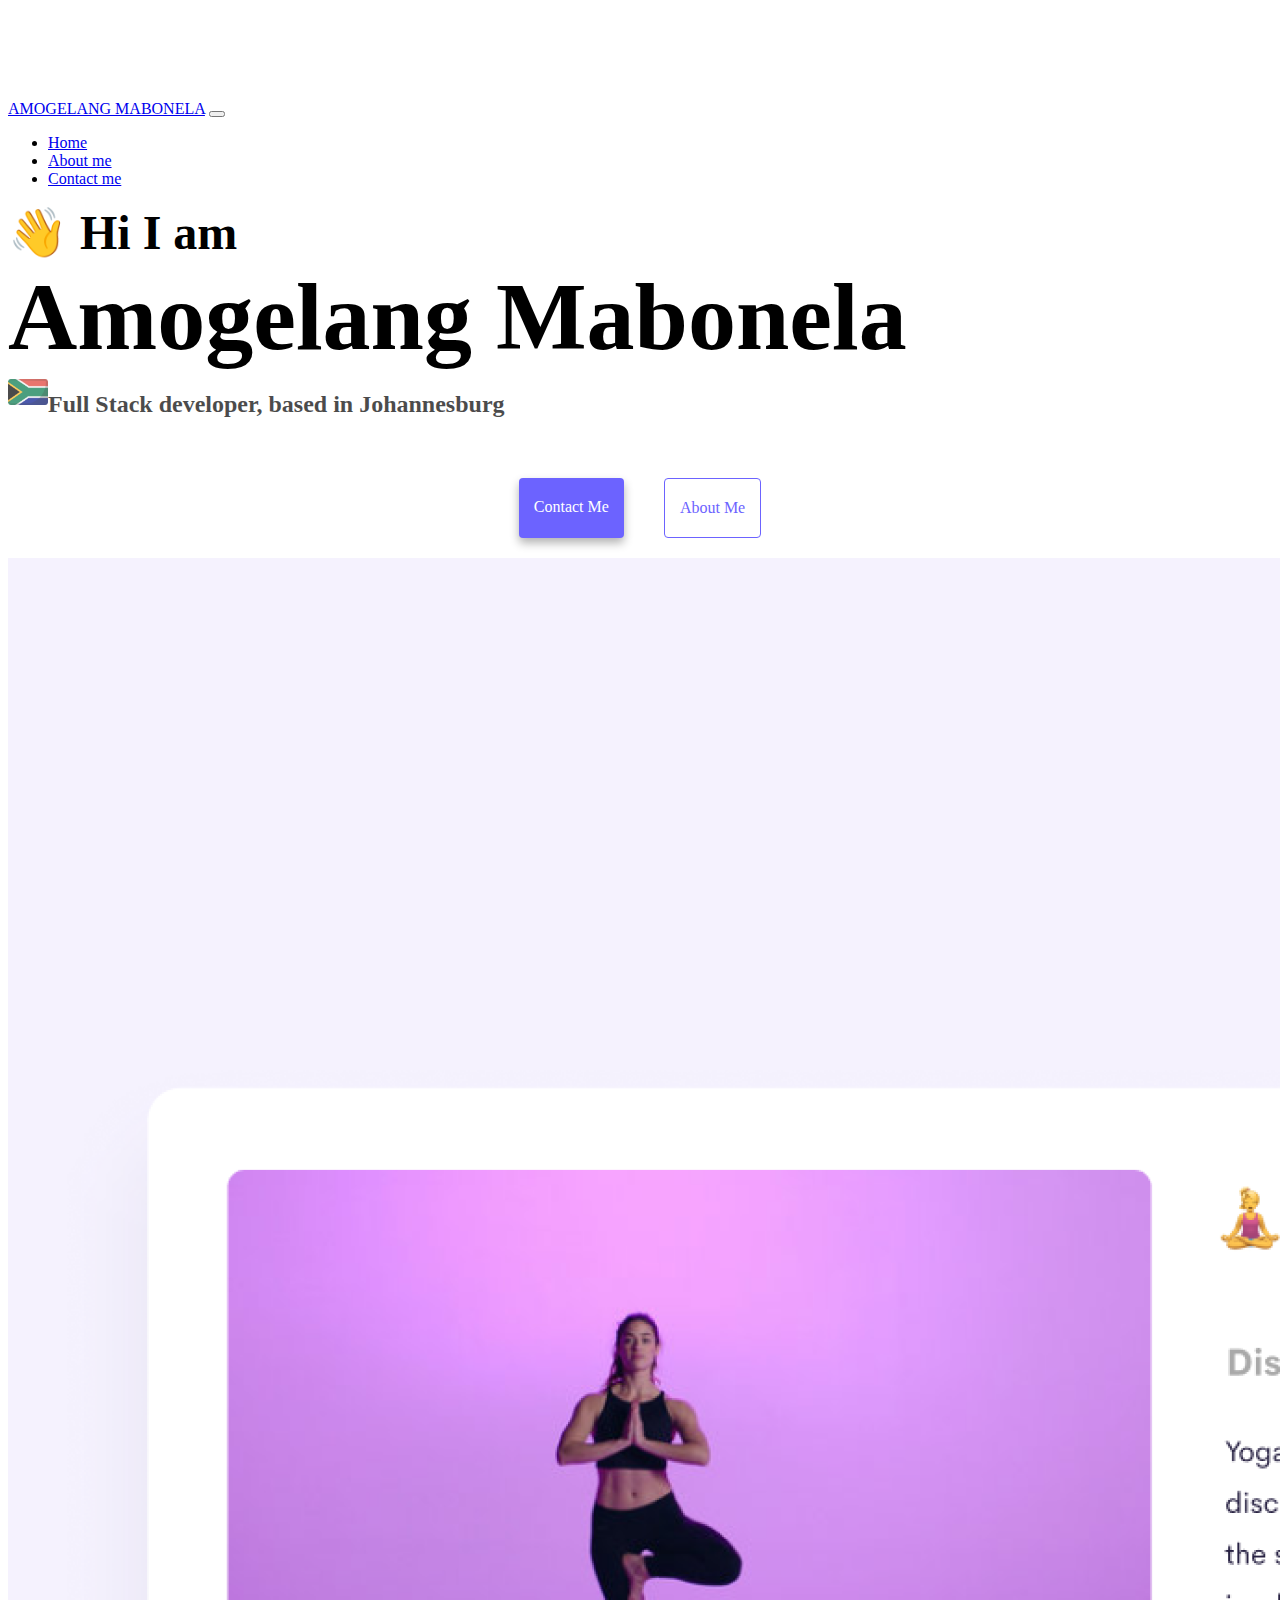
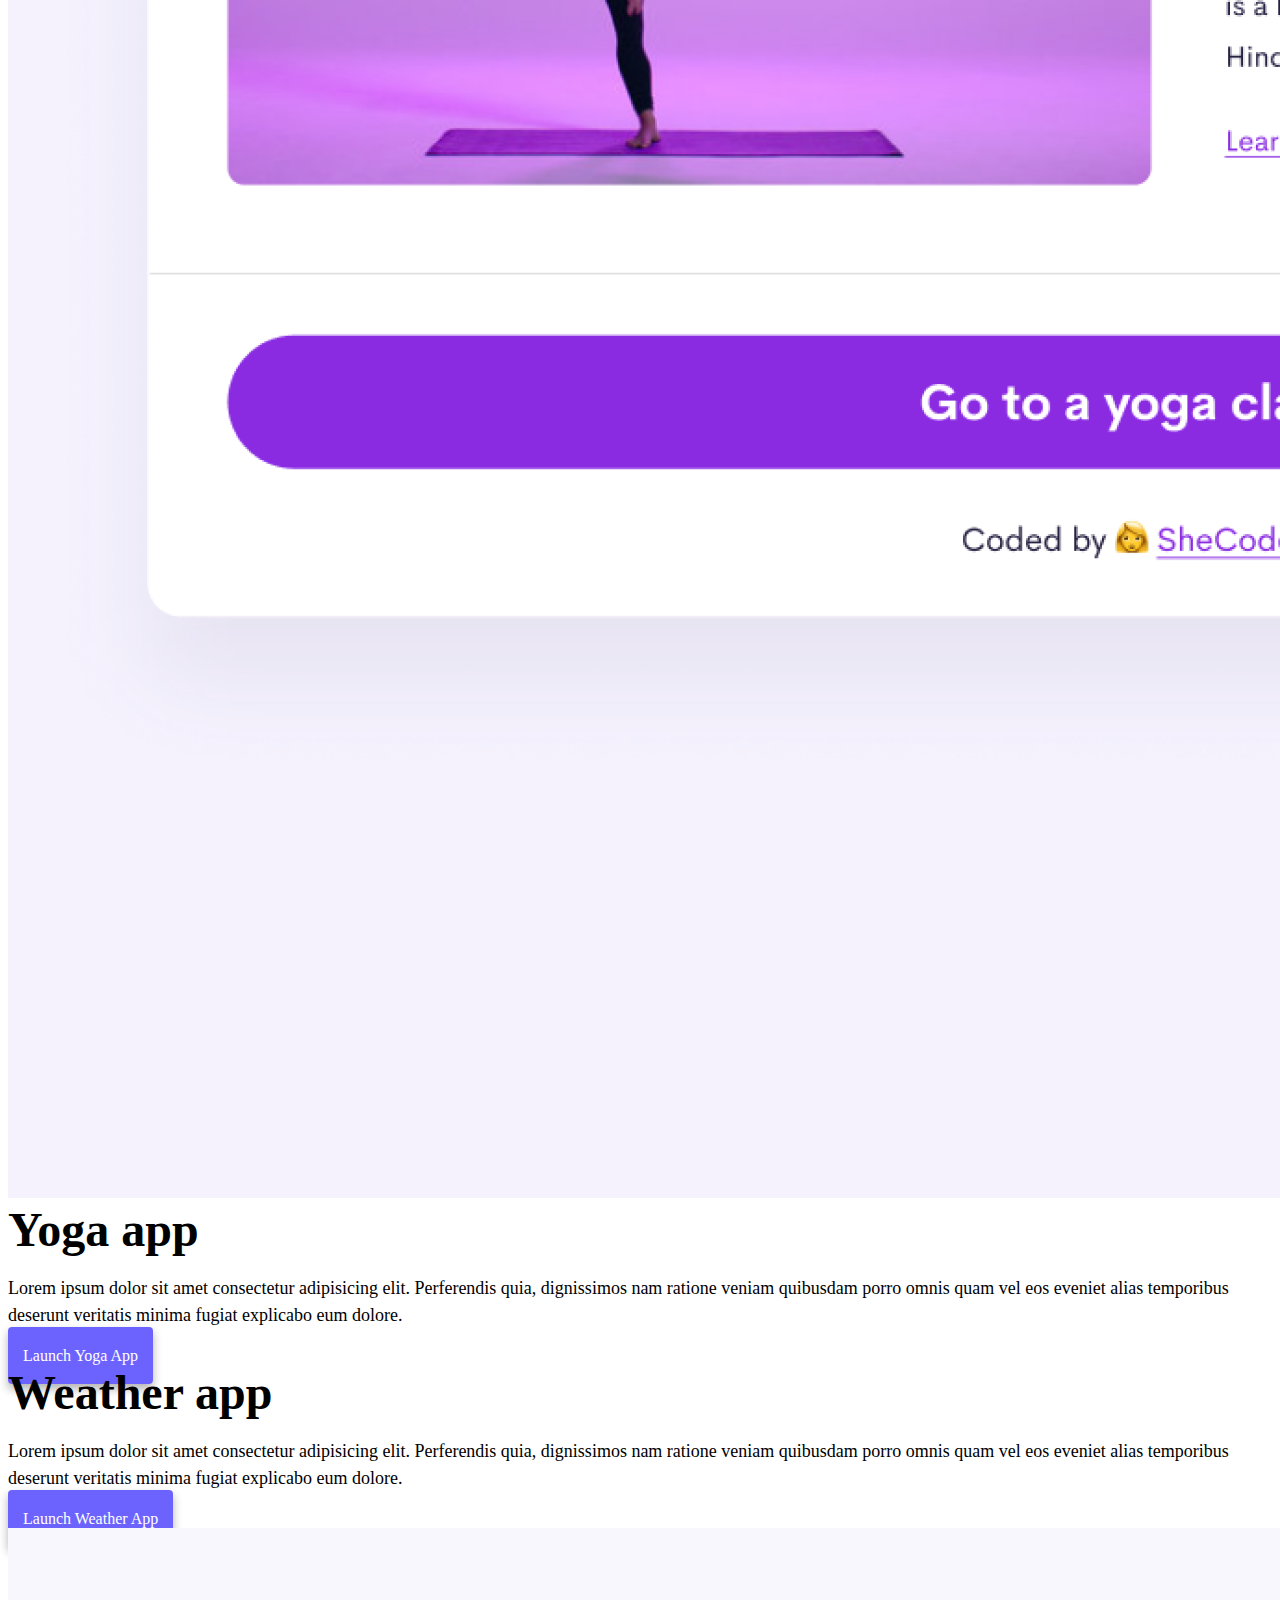
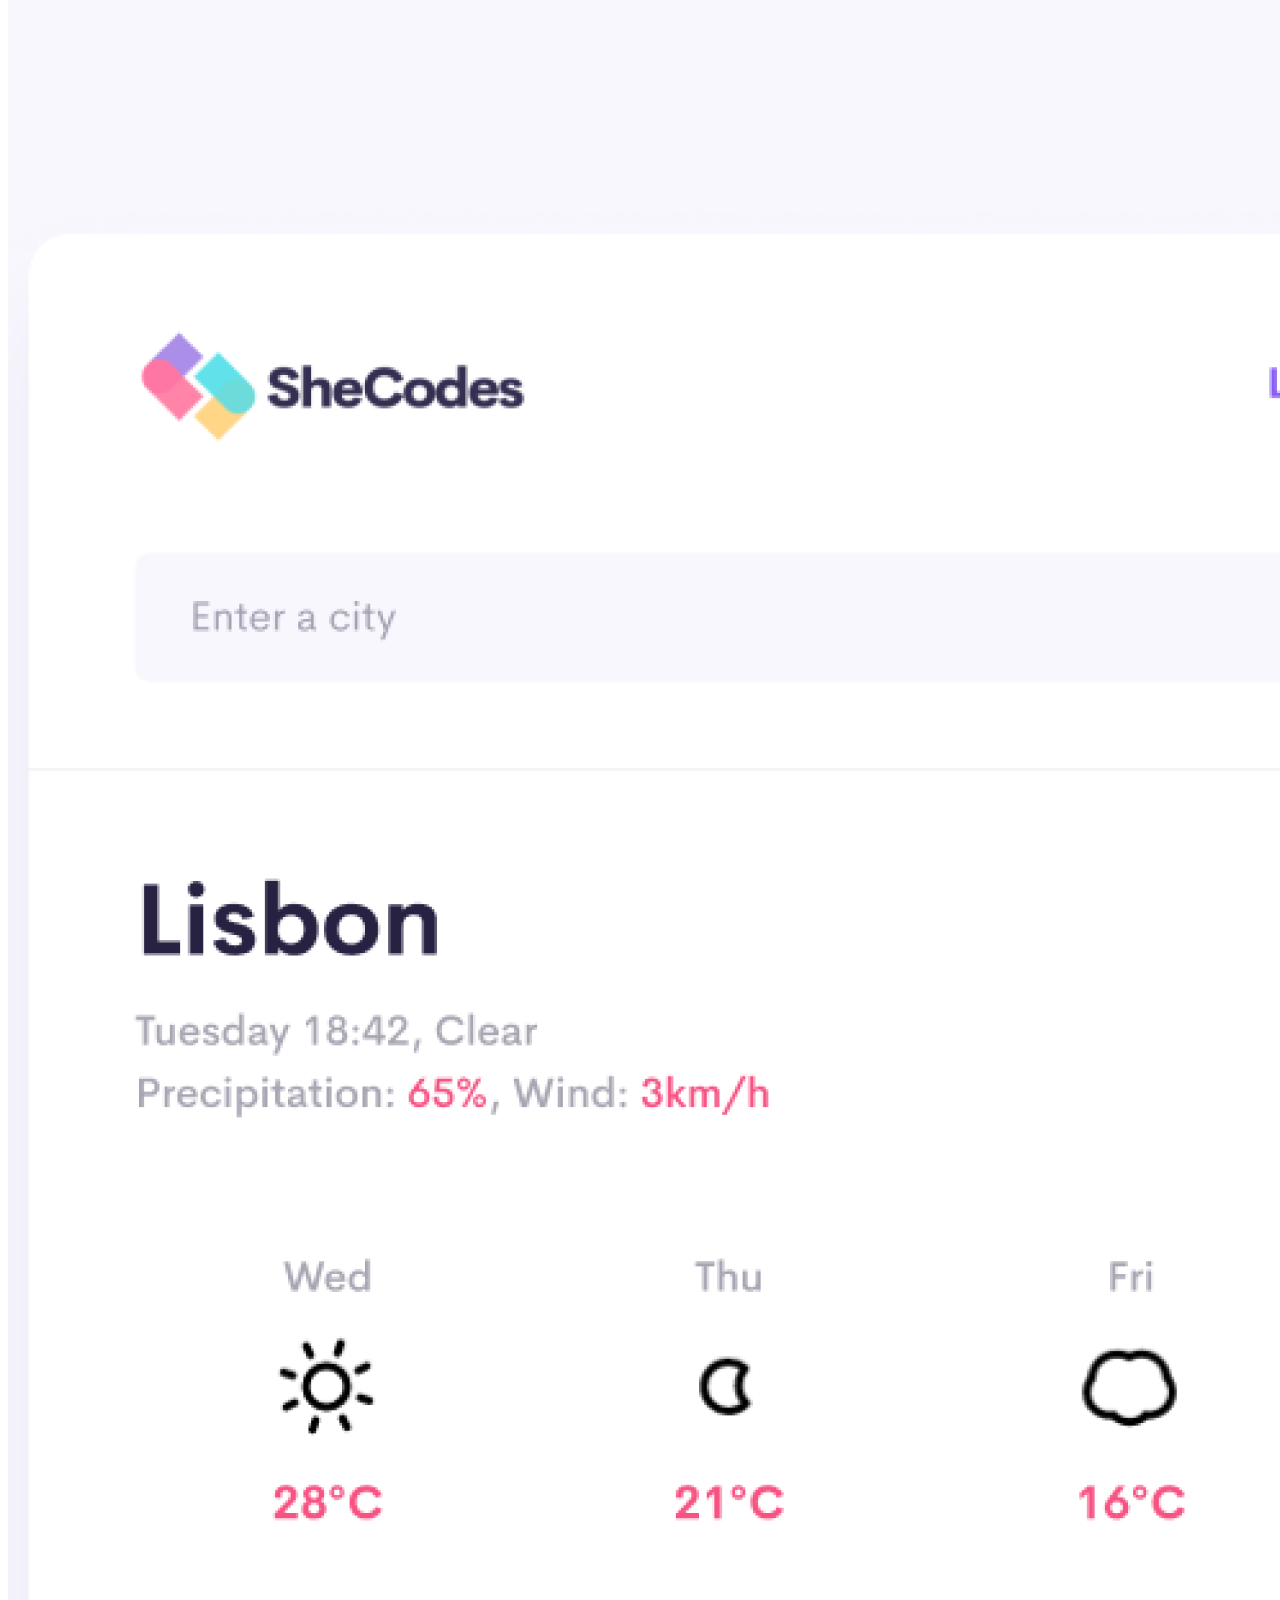
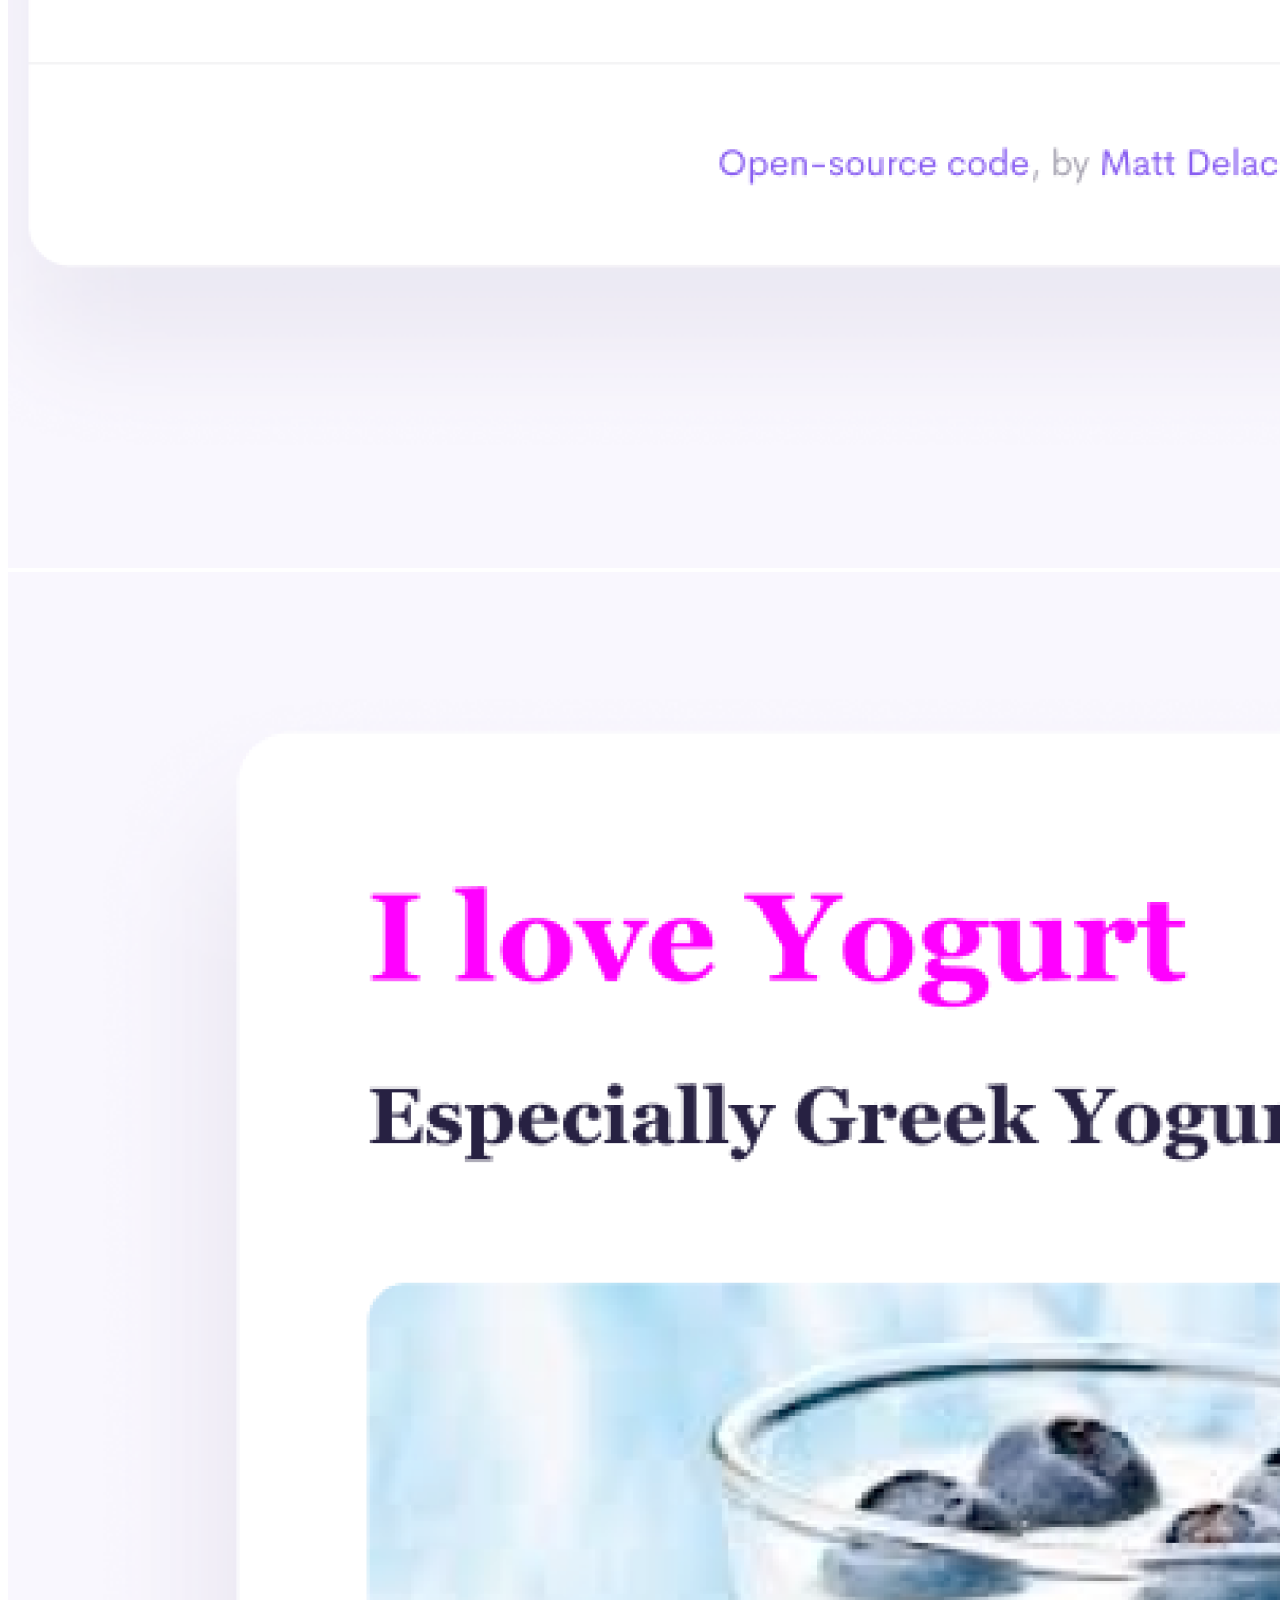
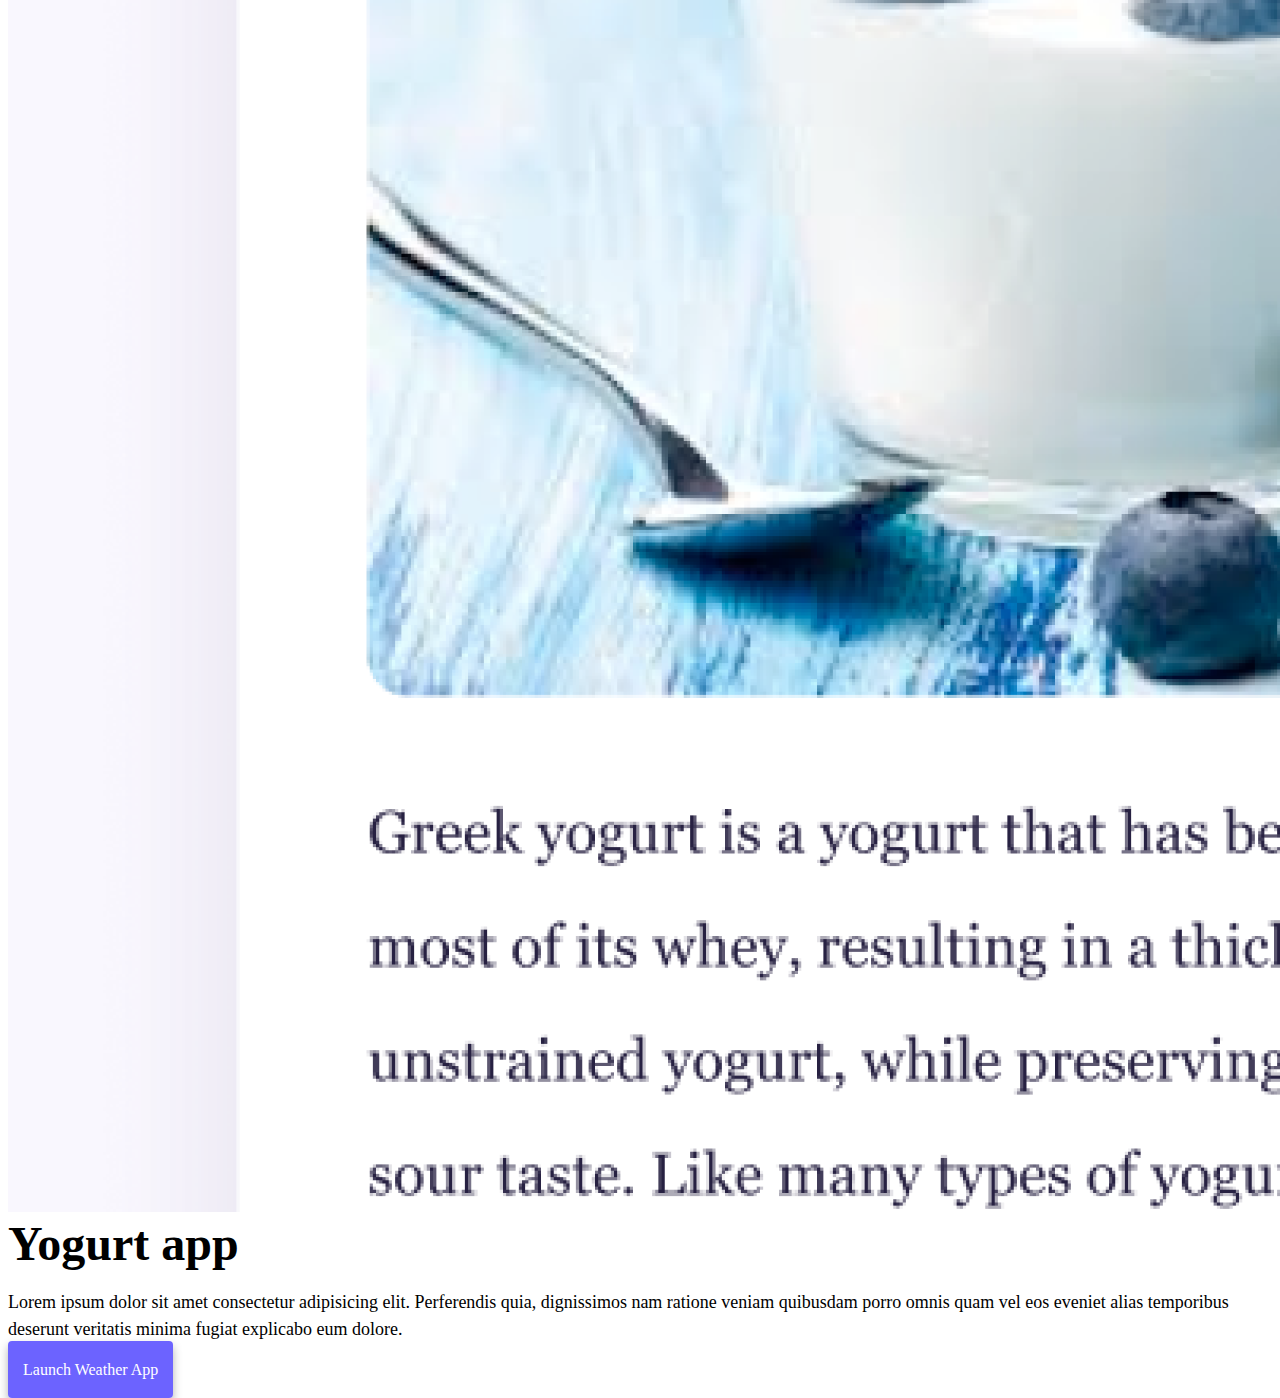
<file: index.html>
<!DOCTYPE html>
<html lang="en">
  <head>
    <meta charset="UTF-8" />
    <meta http-equiv="X-UA-Compatible" content="IE=edge" />
    <meta name="viewport" content="width=device-width, initial-scale=1.0" />
    <title>Full Stack developer - Amogelang Mabonela</title>
    <link
      href="https://cdn.jsdelivr.net/npm/bootstrap@5.0.0-beta2/dist/css/bootstrap.min.css"
      rel="stylesheet"
      integrity="sha384-BmbxuPwQa2lc/FVzBcNJ7UAyJxM6wuqIj61tLrc4wSX0szH/Ev+nYRRuWlolflfl"
      crossorigin="anonymous"
    />
    <script
      src="https://cdn.jsdelivr.net/npm/bootstrap@5.0.0-beta2/dist/js/bootstrap.bundle.min.js"
      integrity="sha384-b5kHyXgcpbZJO/tY9Ul7kGkf1S0CWuKcCD38l8YkeH8z8QjE0GmW1gYU5S9FOnJ0"
      crossorigin="anonymous"
    ></script>
    <link rel="stylesheet" href="style.css" />
  </head>
  <body>
    <nav class="navbar navbar-expand-lg navbar-light bg-light fixed-top">
      <div class="container">
        <a class="navbar-brand" href="index.html">AMOGELANG MABONELA</a>
        <button
          class="navbar-toggler"
          type="button"
          data-bs-toggle="collapse"
          data-bs-target="#navbarNav"
          aria-controls="navbarNav"
          aria-expanded="false"
          aria-label="Toggle navigation"
        >
          <span class="navbar-toggler-icon"></span>
        </button>
        <div class="collapse navbar-collapse" id="navbarNav">
          <ul class="navbar-nav">
            <li class="nav-item">
              <a class="nav-link active" aria-current="page" href="index.html"
                >Home</a
              >
            </li>
            <li class="nav-item">
              <a class="nav-link" href="about.html">About me</a>
            </li>
            <li class="nav-item">
              <a class="nav-link" href="about.html#contact">Contact me</a>
            </li>
          </ul>
        </div>
      </div>
    </nav>
    <h2 class="text-center">👋 Hi I am</h2>
    <h1 class="text-center">Amogelang Mabonela</h1>
    <h3 class="text-center">
      <img src="images/south-africa.png" class="flag" />Full Stack developer,
      based in Johannesburg
    </h3>
    <div class="navigation-links mb-5">
      <a href="about.html#contact" class="primary-link">Contact me</a>
      <a href="about.html" class="secondary-link">About me</a>
    </div>
    <div class="container">
      <div class="row">
        <div class="col-6">
          <img src="images/yoga.png" class="img-fluid rounded" />
        </div>
        <div class="col-6">
          <h2 class="mb-3">Yoga app</h2>
          <p>
            Lorem ipsum dolor sit amet consectetur adipisicing elit. Perferendis
            quia, dignissimos nam ratione veniam quibusdam porro omnis quam vel
            eos eveniet alias temporibus deserunt veritatis minima fugiat
            explicabo eum dolore.
          </p>
          <div class="mt-5">
            <a href="#" class="primary-link">Launch Yoga App</a>
          </div>
        </div>
      </div>
      <div class="row mt-5">
        <div class="col-6">
          <h2 class="mb-3">Weather app</h2>
          <p>
            Lorem ipsum dolor sit amet consectetur adipisicing elit. Perferendis
            quia, dignissimos nam ratione veniam quibusdam porro omnis quam vel
            eos eveniet alias temporibus deserunt veritatis minima fugiat
            explicabo eum dolore.
          </p>
          <div class="mt-5">
            <a href="#" class="primary-link">Launch Weather App</a>
          </div>
        </div>
        <div class="col-6">
          <img src="images/weather.png" class="img-fluid rounded" />
        </div>
      </div>
      <div class="row mt-5">
        <div class="col-6">
          <img src="images/yogurt.png" class="img-fluid rounded" />
        </div>
        <div class="col-6">
          <h2 class="mb-3">Yogurt app</h2>
          <p>
            Lorem ipsum dolor sit amet consectetur adipisicing elit. Perferendis
            quia, dignissimos nam ratione veniam quibusdam porro omnis quam vel
            eos eveniet alias temporibus deserunt veritatis minima fugiat
            explicabo eum dolore.
          </p>
          <div class="mt-5">
            <a href="#" class="primary-link">Launch Weather App</a>
          </div>
        </div>
      </div>
    </div>
  </body>
</html>
</file>
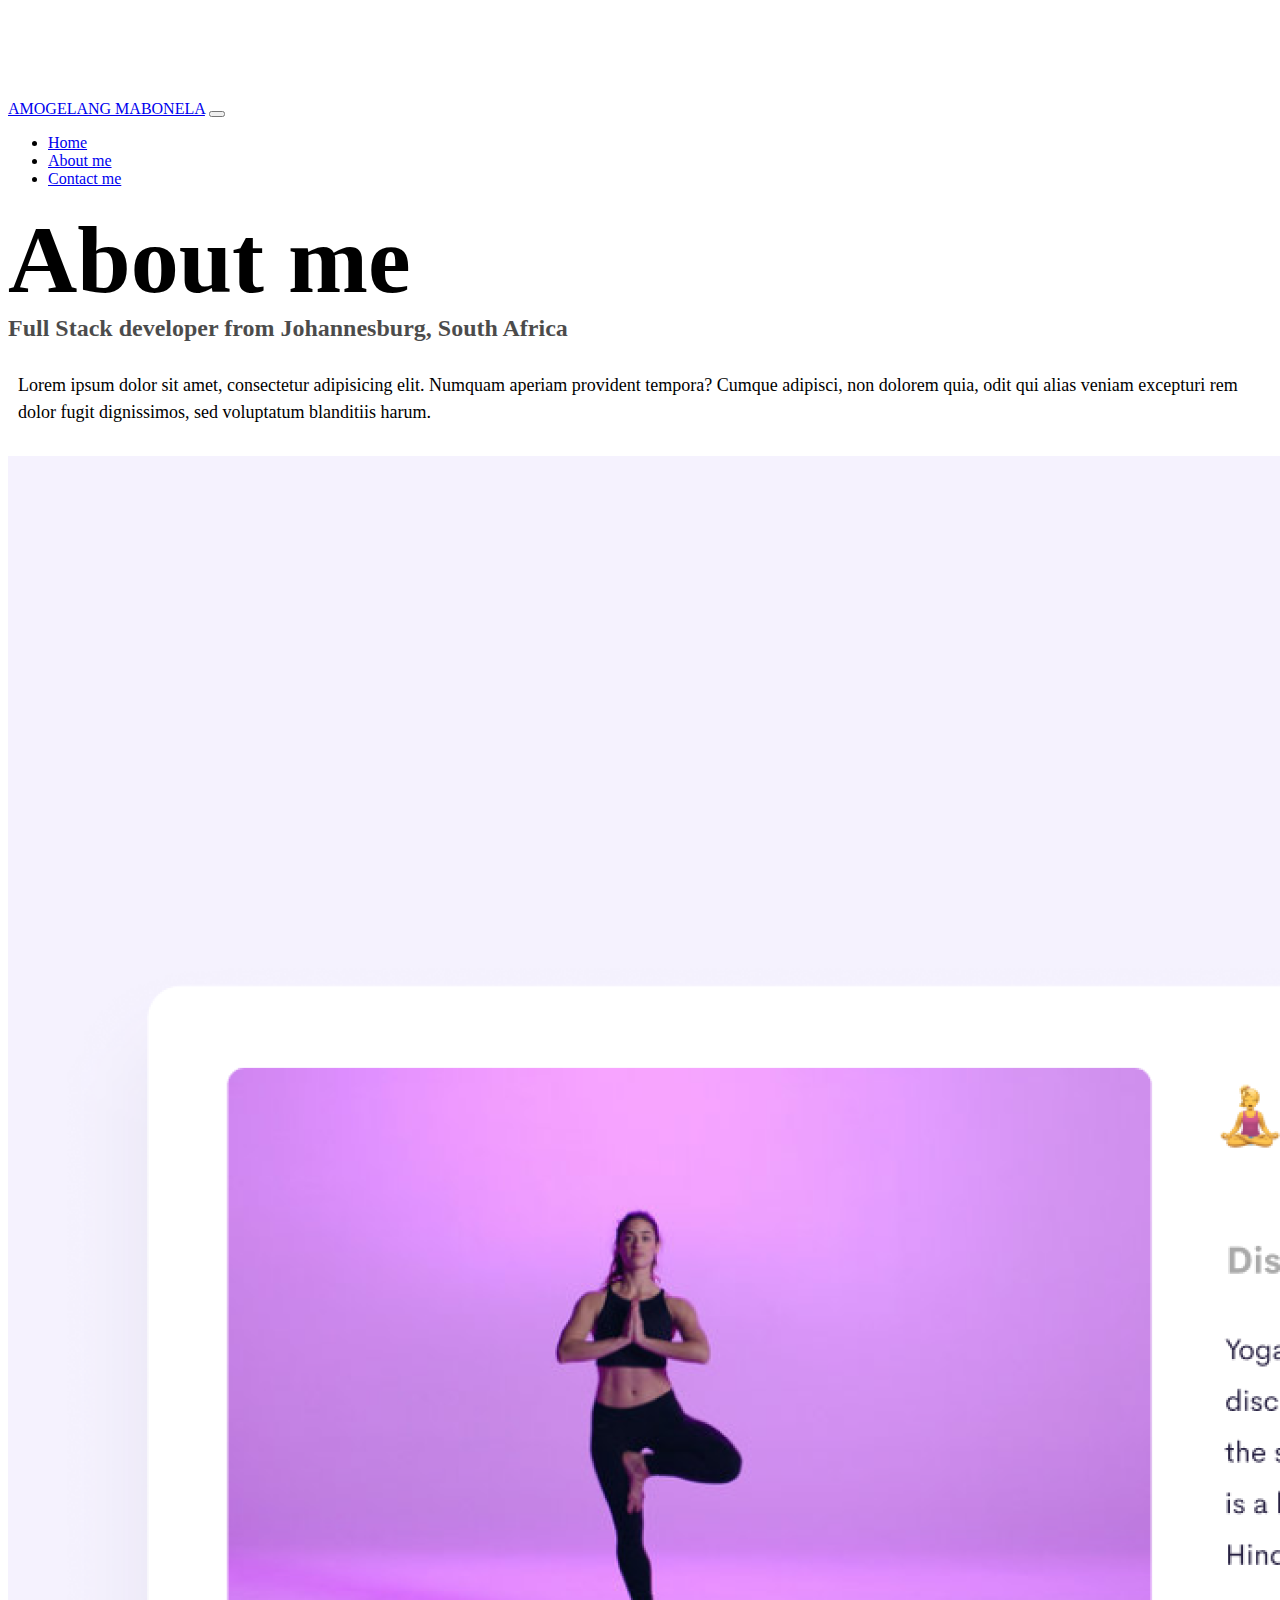
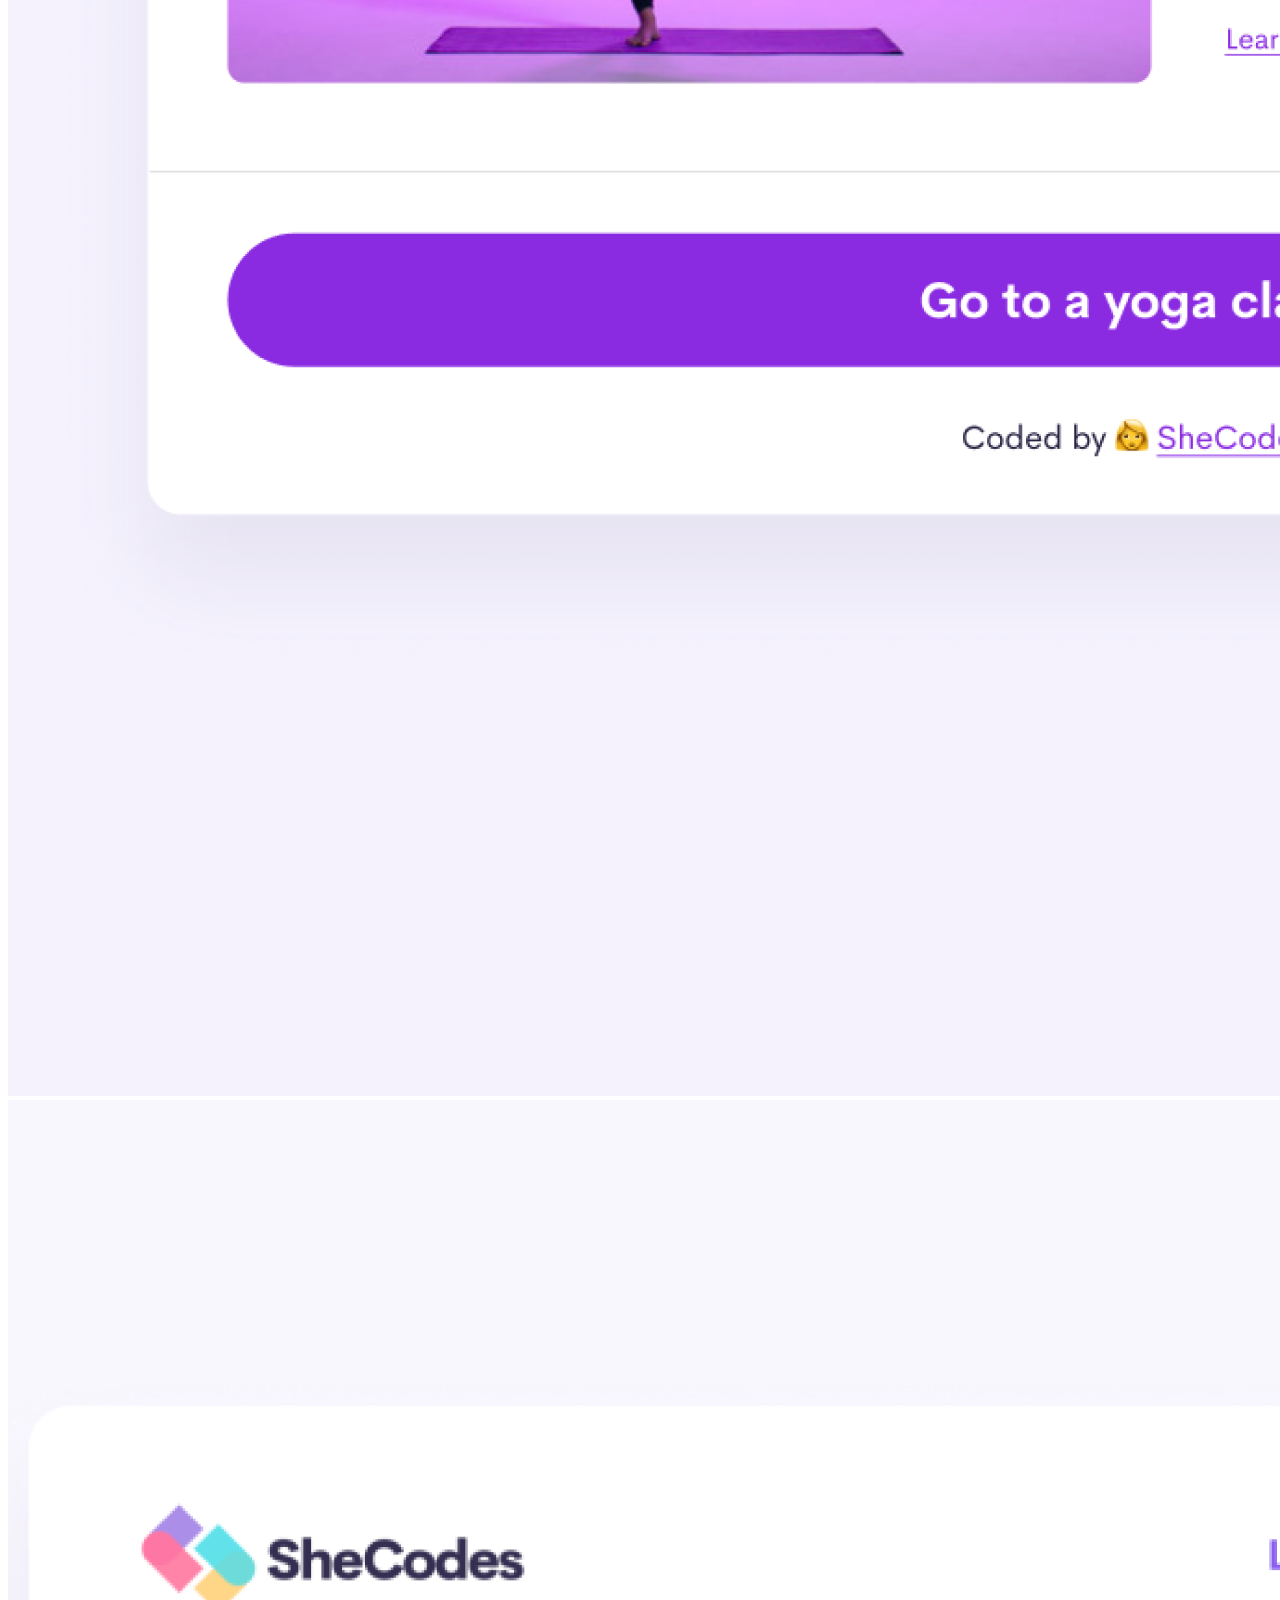
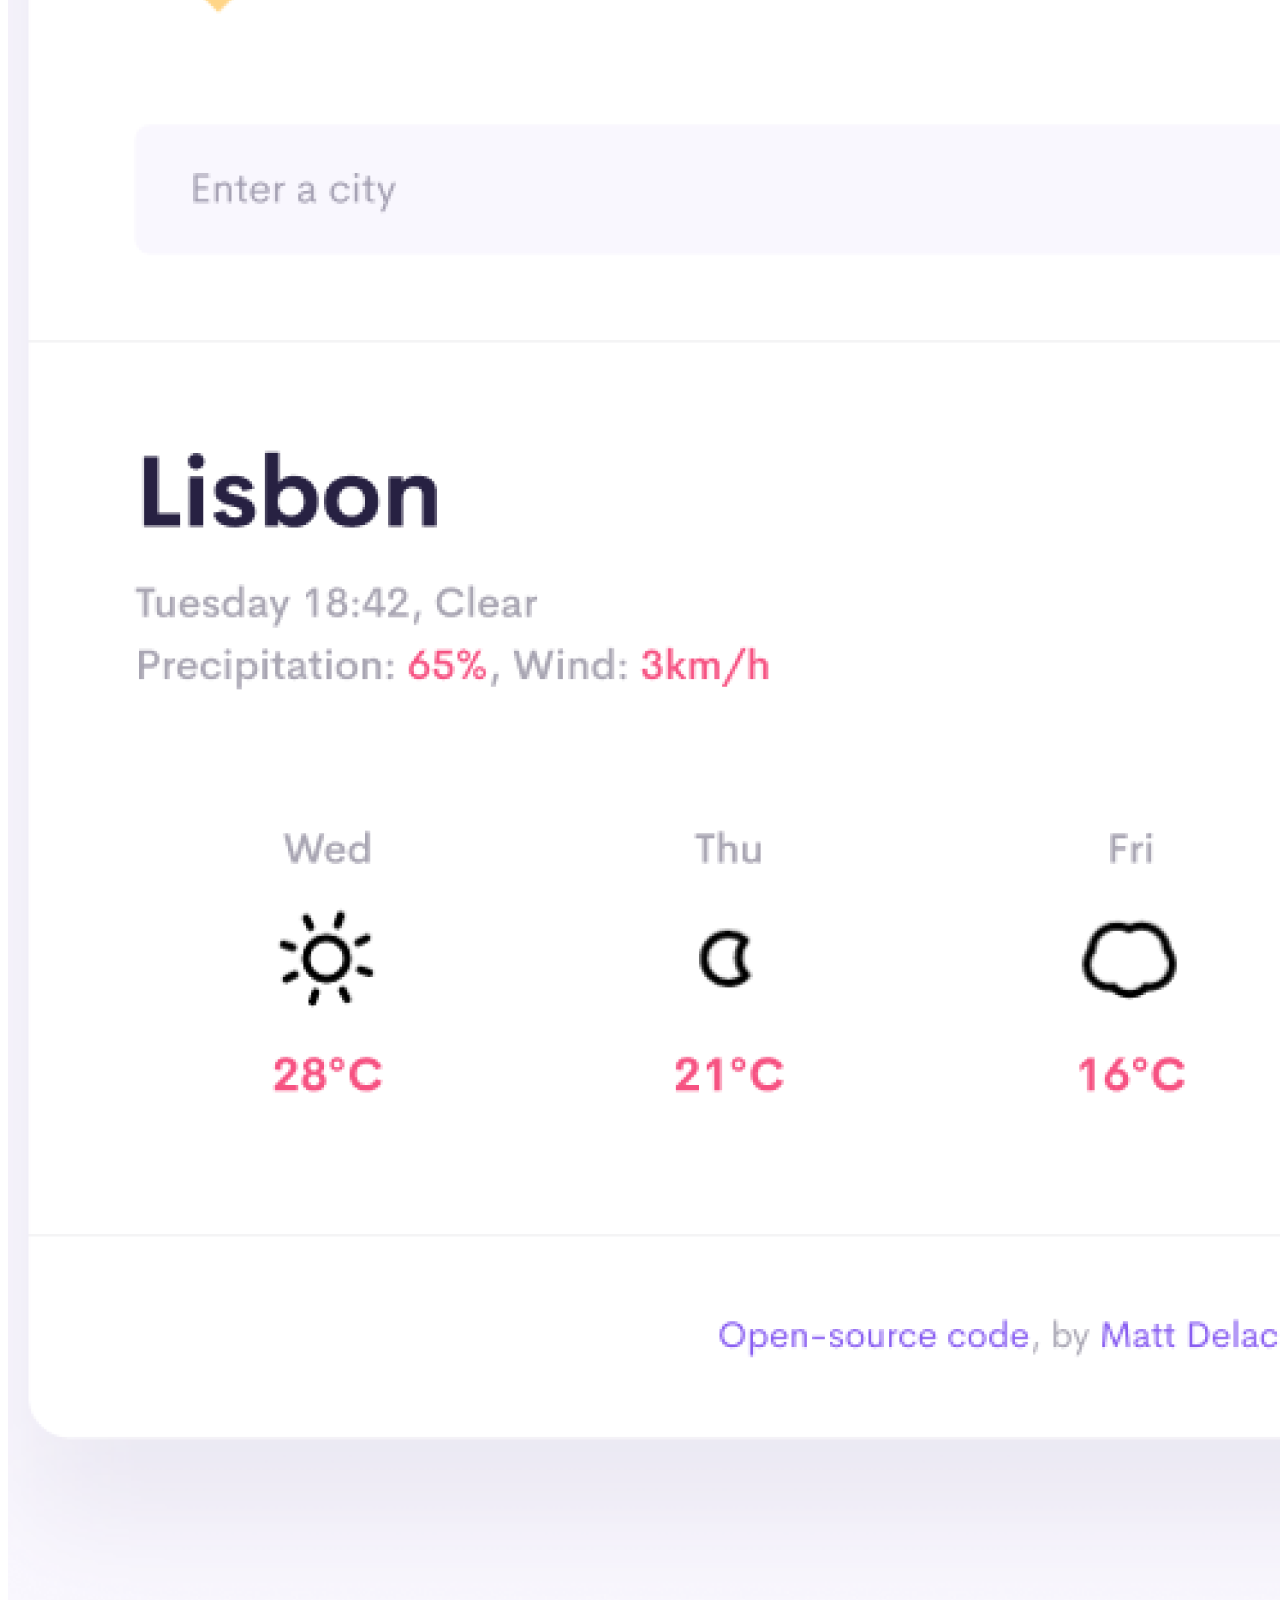
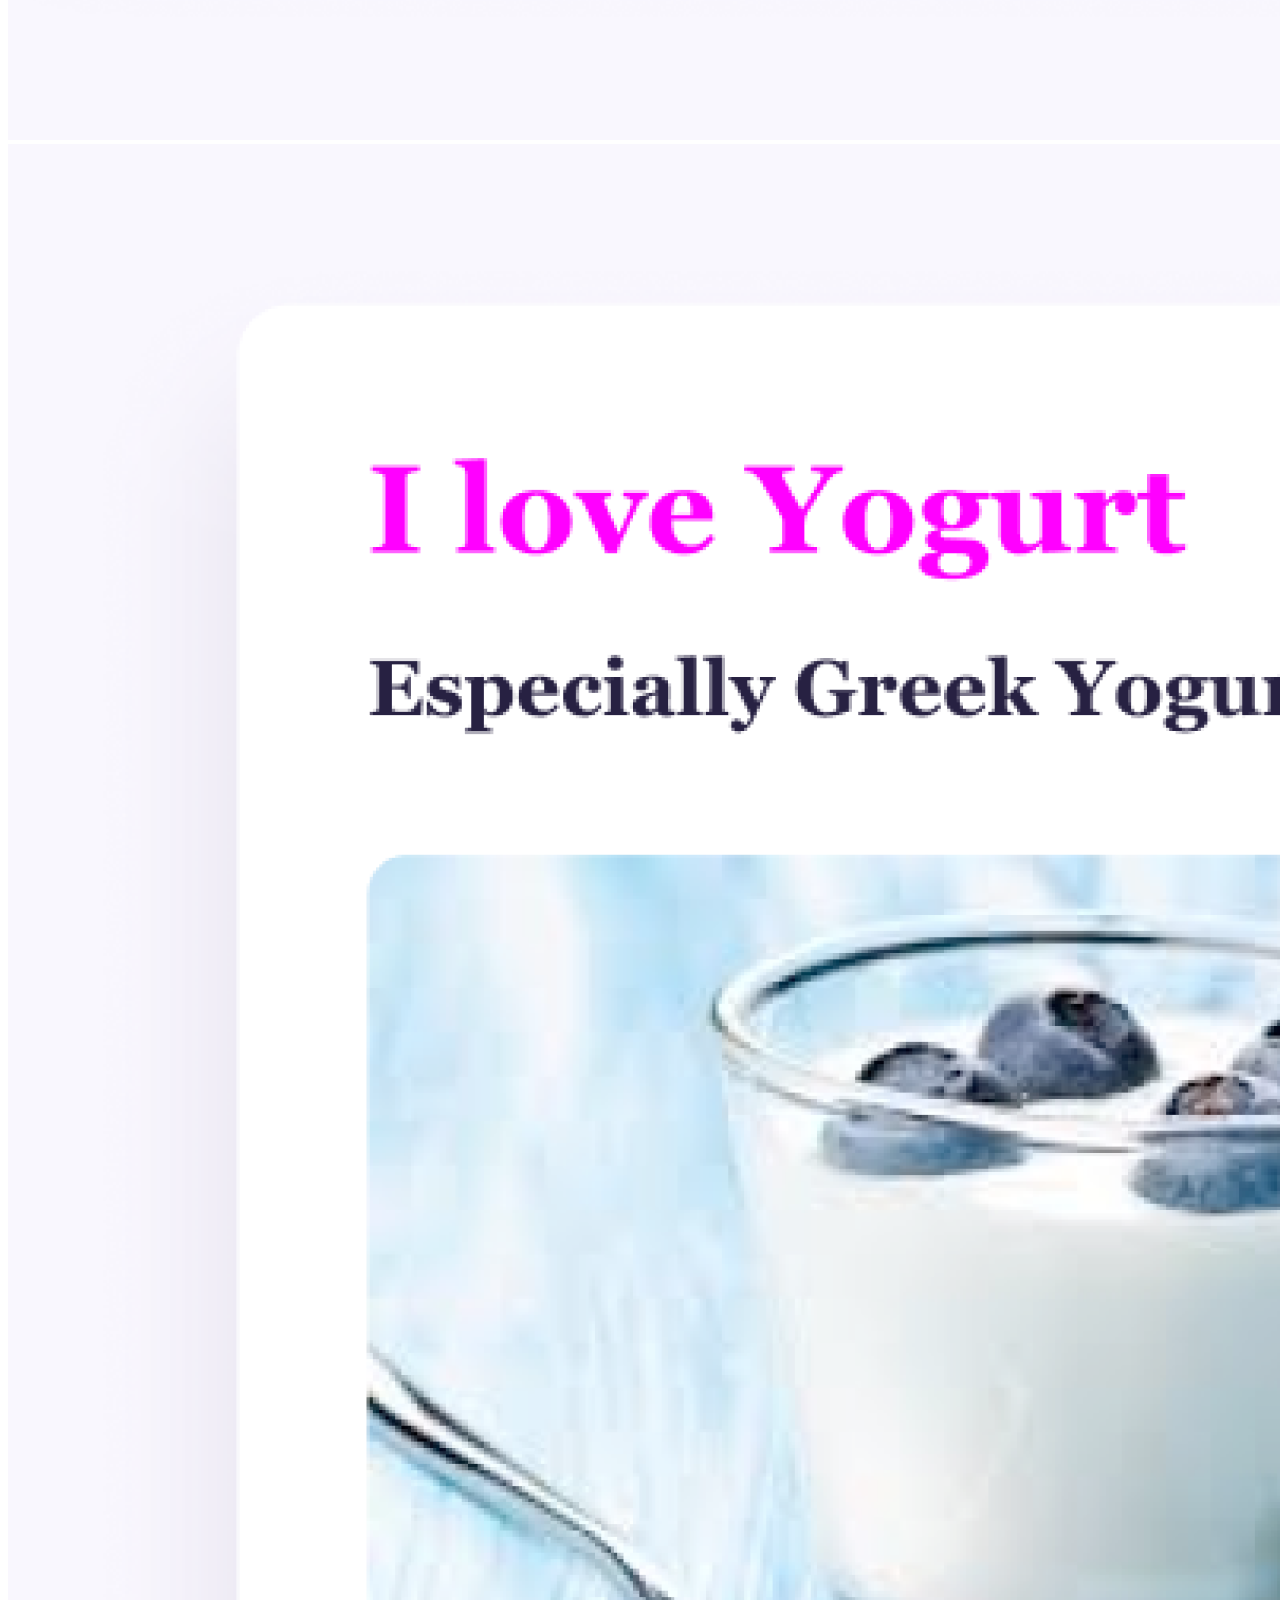
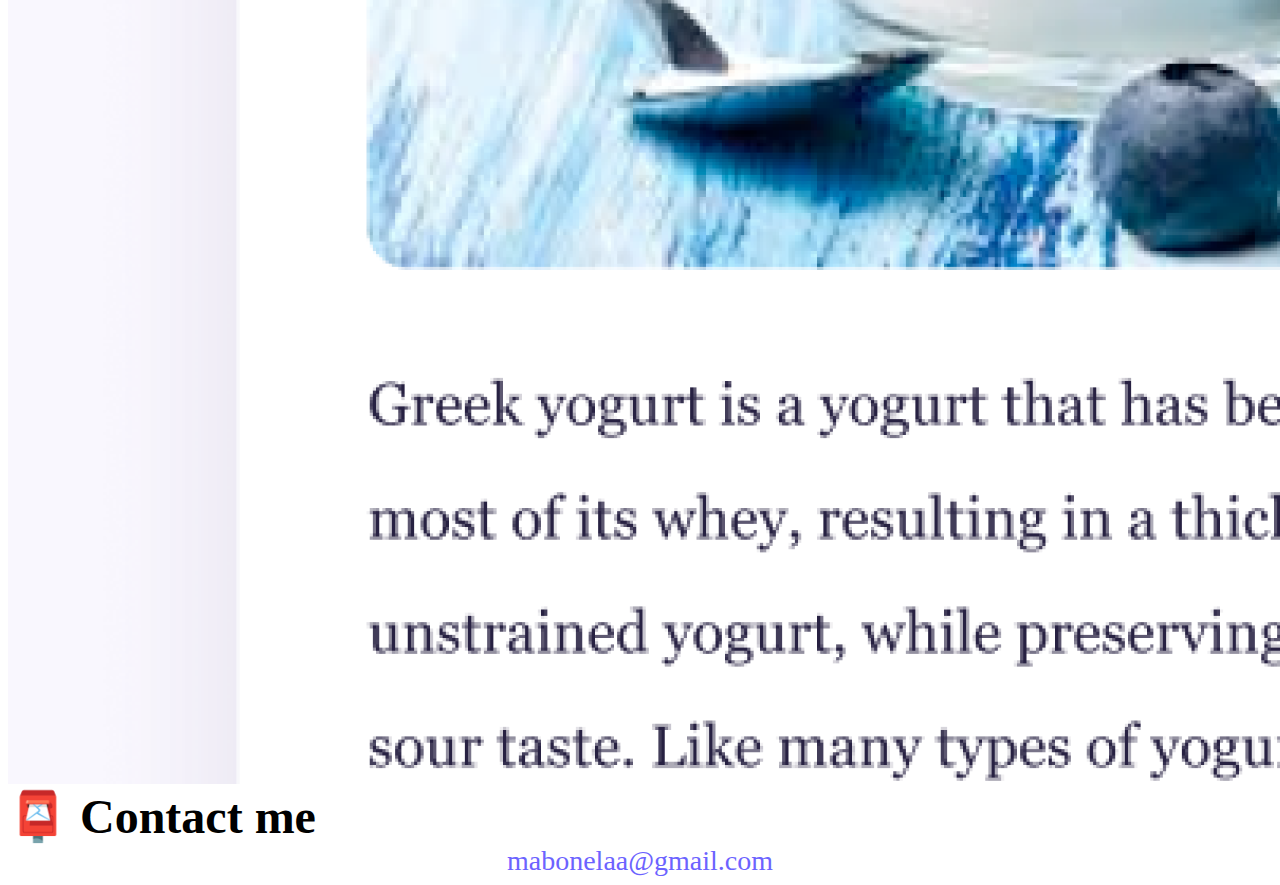
<file: about.html>
<!DOCTYPE html>
<html lang="en">
  <head>
    <meta charset="UTF-8" />
    <meta http-equiv="X-UA-Compatible" content="IE=edge" />
    <meta name="viewport" content="width=device-width, initial-scale=1.0" />
    <link
      href="https://cdn.jsdelivr.net/npm/bootstrap@5.0.0-beta2/dist/css/bootstrap.min.css"
      rel="stylesheet"
      integrity="sha384-BmbxuPwQa2lc/FVzBcNJ7UAyJxM6wuqIj61tLrc4wSX0szH/Ev+nYRRuWlolflfl"
      crossorigin="anonymous"
    />
    <script
      src="https://cdn.jsdelivr.net/npm/bootstrap@5.0.0-beta2/dist/js/bootstrap.bundle.min.js"
      integrity="sha384-b5kHyXgcpbZJO/tY9Ul7kGkf1S0CWuKcCD38l8YkeH8z8QjE0GmW1gYU5S9FOnJ0"
      crossorigin="anonymous"
    ></script>
    <link rel="stylesheet" href="style.css" />
    <title>About Amogelang Mabonela</title>
  </head>
  <body>
    <nav class="navbar navbar-expand-lg navbar-light bg-light fixed-top">
      <div class="container">
        <a class="navbar-brand" href="index.html">AMOGELANG MABONELA</a>
        <button
          class="navbar-toggler"
          type="button"
          data-bs-toggle="collapse"
          data-bs-target="#navbarNav"
          aria-controls="navbarNav"
          aria-expanded="false"
          aria-label="Toggle navigation"
        >
          <span class="navbar-toggler-icon"></span>
        </button>
        <div class="collapse navbar-collapse" id="navbarNav">
          <ul class="navbar-nav">
            <li class="nav-item">
              <a class="nav-link" aria-current="page" href="index.html">Home</a>
            </li>
            <li class="nav-item">
              <a class="nav-link active" href="about.html">About me</a>
            </li>
            <li class="nav-item">
              <a class="nav-link" href="about.html#contact">Contact me</a>
            </li>
          </ul>
        </div>
      </div>
    </nav>
    <h1 class="text-center">About me</h1>
    <h3 class="text-center">
      Full Stack developer from Johannesburg, South Africa
    </h3>
    <div class="about-paragraphs text-center">
      <p>
        Lorem ipsum dolor sit amet, consectetur adipisicing elit. Numquam
        aperiam provident tempora? Cumque adipisci, non dolorem quia, odit qui
        alias veniam excepturi rem dolor fugit dignissimos, sed voluptatum
        blanditiis harum.
      </p>
    </div>
    <div class="container">
      <div class="row">
        <div class="col-sm-4">
          <img src="images/yoga.png" class="img-fluid p-2 shadow rounded" />
        </div>
        <div class="col-sm-4">
          <img src="images/weather.png" class="img-fluid p-2 shadow rounded" />
        </div>
        <div class="col-sm-4">
          <img src="images/yogurt.png" class="img-fluid p-2 shadow rounded" />
        </div>
      </div>
    </div>
    <div id="contact" class="mt-5">
      <h2 class="text-center">📮 Contact me</h2>
      <a href="mailto:mabonelaa@gmail.com" class="email-link"
        >mabonelaa@gmail.com</a
      >
    </div>
  </body>
</html>
</file>
<file: style.css>
:root {
  --primary-color: #6c63ff;
  --secondary-color: #f5f2fe;
  --box-shadow: 0 5px 10px rgba(0, 0, 0, 0.3);
}

body {
  margin-top: 100px;
}

h1,
h2,
h3 {
  margin: 0;
}

h1 {
  font-size: 96px;
}

h2 {
  font-size: 48px;
}

h3 {
  font-size: 24px;
  opacity: 0.7;
}

p {
  font-size: 18px;
  line-height: 1.5;
}

.navigation-links {
  display: flex;
  margin-top: 40px;
  justify-content: center;
}

.navigation-links a {
  margin: 20px;
}

.primary-link {
  border-radius: 4px;
  padding: 20px 15px;
  text-decoration: none;
  text-transform: capitalize;
  background: var(--primary-color);
  box-shadow: var(--box-shadow);
  color: white;
}

.secondary-link {
  border-radius: 4px;
  padding: 20px 15px;
  text-decoration: none;
  text-transform: capitalize;
  color: var(--primary-color);
  border: 1px solid var(--primary-color);
}

.homepage-link {
  color: var(--primary-color);
  text-align: center;
  display: block;
}

.about-paragraphs {
  margin: 30px 0;
}

.about-paragraphs p {
  margin: 10px;
}

.email-link {
  display: flex;
  justify-content: center;
  color: var(--primary-color);
  font-size: 28px;
  text-decoration: none;
}

.email-link:hover {
  text-decoration: underline;
}
.flag {
  width: 40px;
  height: 40px;
}
@media (max-width: 600px) {
  .container {
    flex-direction: column;
  }
}
</file>
